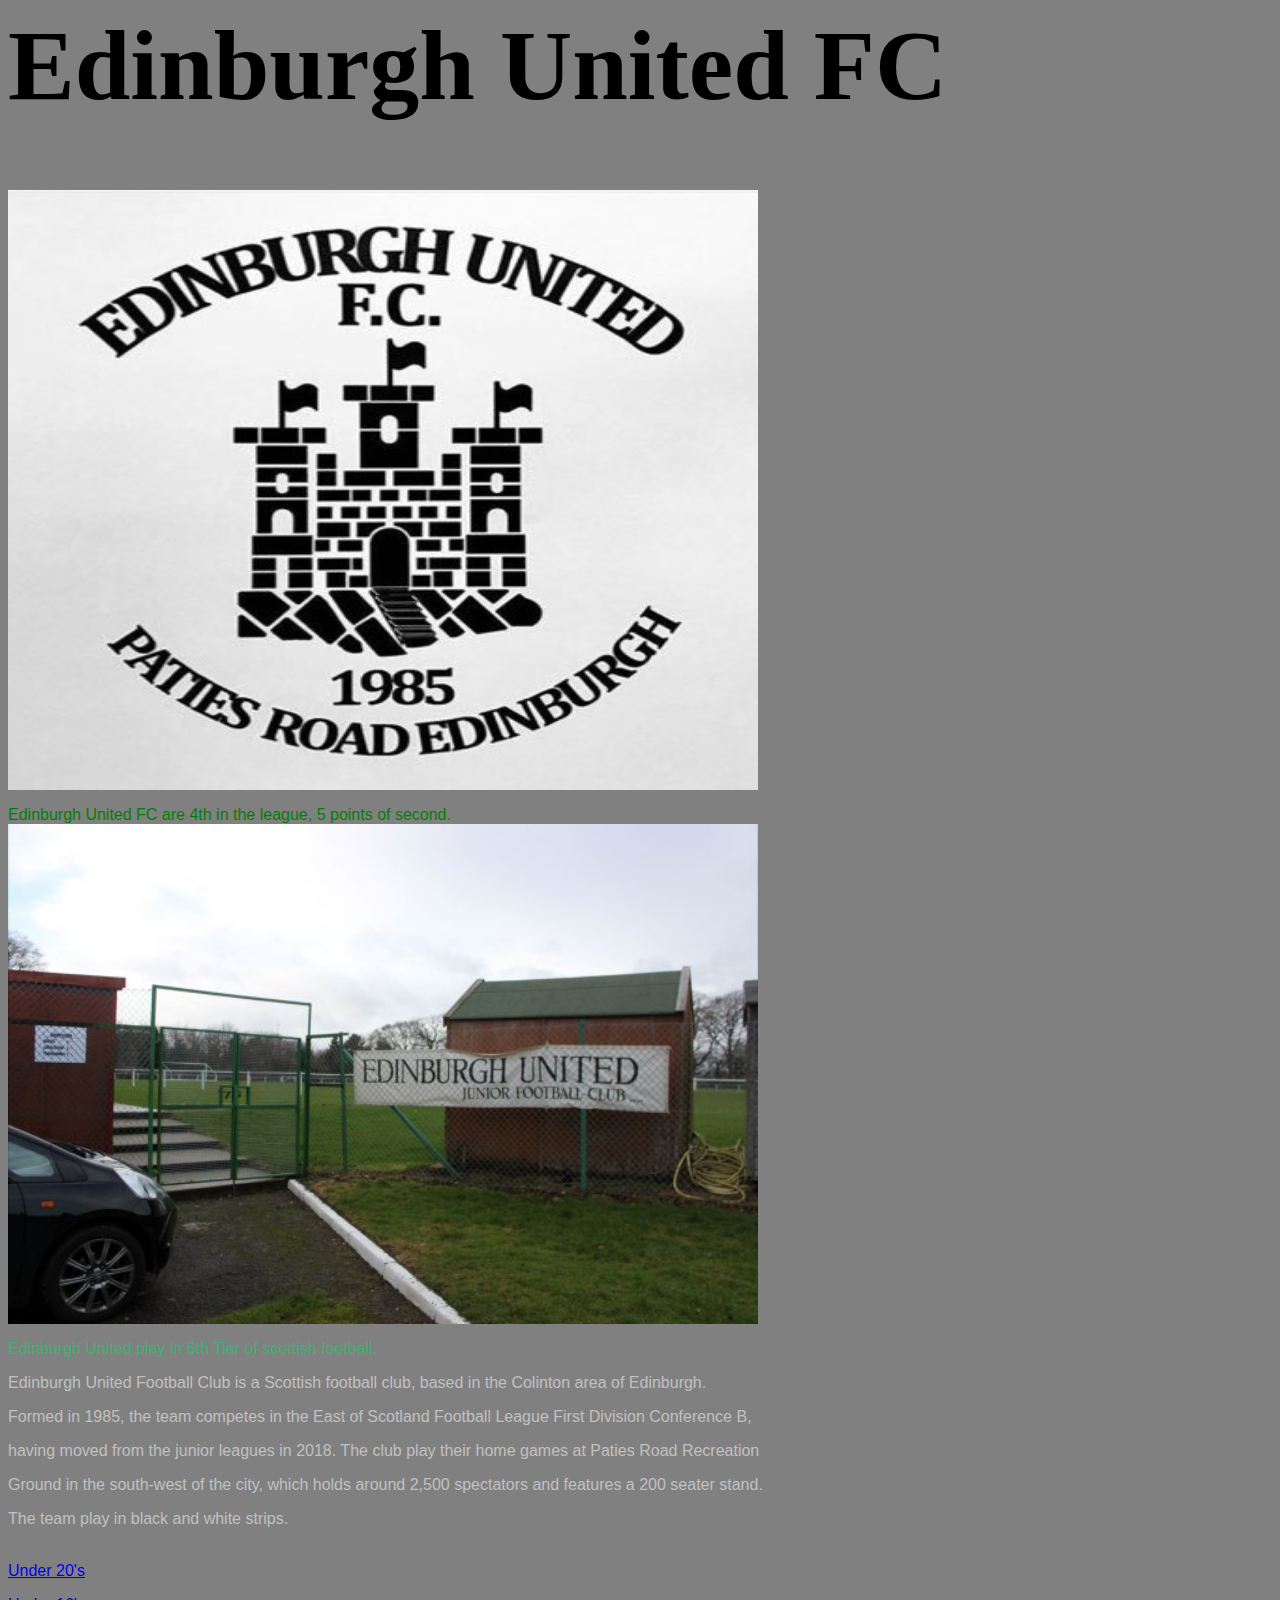
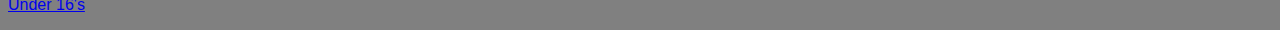
<file: index.html>
<html>



<head>
<link rel="stylesheet" href="css.css">
<title> Edinburgh United FC</title>



</head>
<script>
function makebig() {
document.getElementById("demo").style.color = "white" 
}

function makeout() {
document.getElementById("demo").style.color = "black" 
}

</script>
<h1 id="demo" onmouseover="makebig()" onmouseout="makeout()">Edinburgh United FC</h1>

<body>
<img src="EU.jpg" alt="Smiley" height="600" width="750">
 <p style="color:green;">Edinburgh United FC are 4th in the league, 5 points of second.

 <br>
 <img src="EUF.jpg" alt="Smiley" height="500" width="750">
<br><p style="color:MediumSeaGreen;">Edinburgh United play in 6th Tier of scottish football.
<div>
<p>Edinburgh United Football Club is a Scottish football club, based in the Colinton area of Edinburgh.
<p> Formed in 1985, the team competes in the East of Scotland Football League First Division Conference B, 
<p>having moved from the junior leagues in 2018. The club play their home games at Paties Road Recreation 
<p>Ground in the south-west of the city, which holds around 2,500 spectators and features a 200 seater stand. 
<p>The team play in black and white strips. 
</div>

</body>



<p><br> <a  href=P2.html>Under 20's</a> <p>
 <p> 
 <p> 
 <p>
 <a href=P3.html>Under 16's</a> 

</html>
</file>
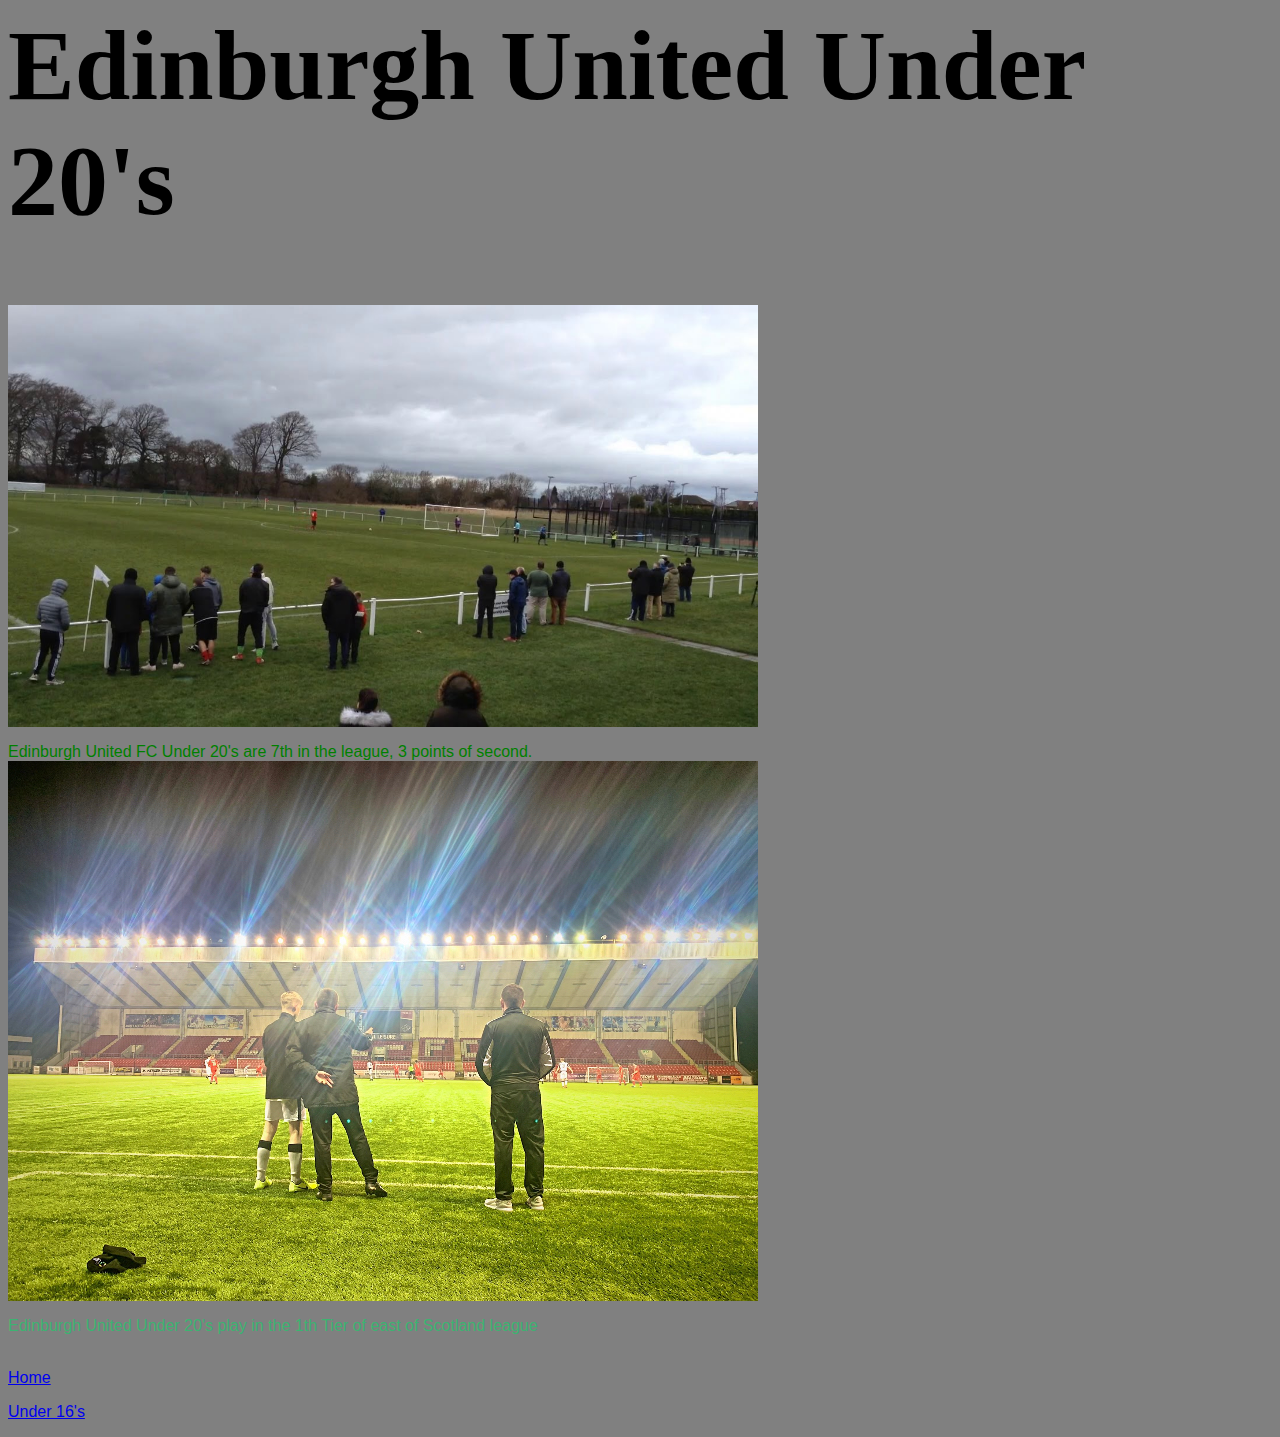
<file: P2.html>
<html>



<head>
<link rel="stylesheet" href="css.css">
<title> Edinburgh United Under 20's</title>



</head>

<h1>Edinburgh United Under 20's</h1>

<body>
<img src="PIT.jpg" alt="Smiley height="750" width="750">
 <p style="color:green;">Edinburgh United FC Under 20's are 7th in the league, 3 points of second.

 <br>
<input type="image" src="CLY.jpg" alt="Flag"> 
<br><p style="color:MediumSeaGreen;">Edinburgh United Under 20's play in the 1th Tier of east of Scotland league



</body>



<p><br> <a href=index.html>Home</a> <p>
<a href=P3.html>Under 16's</a> 

</html>
</file>
<file: css.css>
p {
  font-family: Impact, Charcoal, sans-serif
} 
body {
	background-color: grey;
}
div {
	color: #C0C0C0;
}
h1{
		color: Black;
		font-size: 100px;
}
</file>
